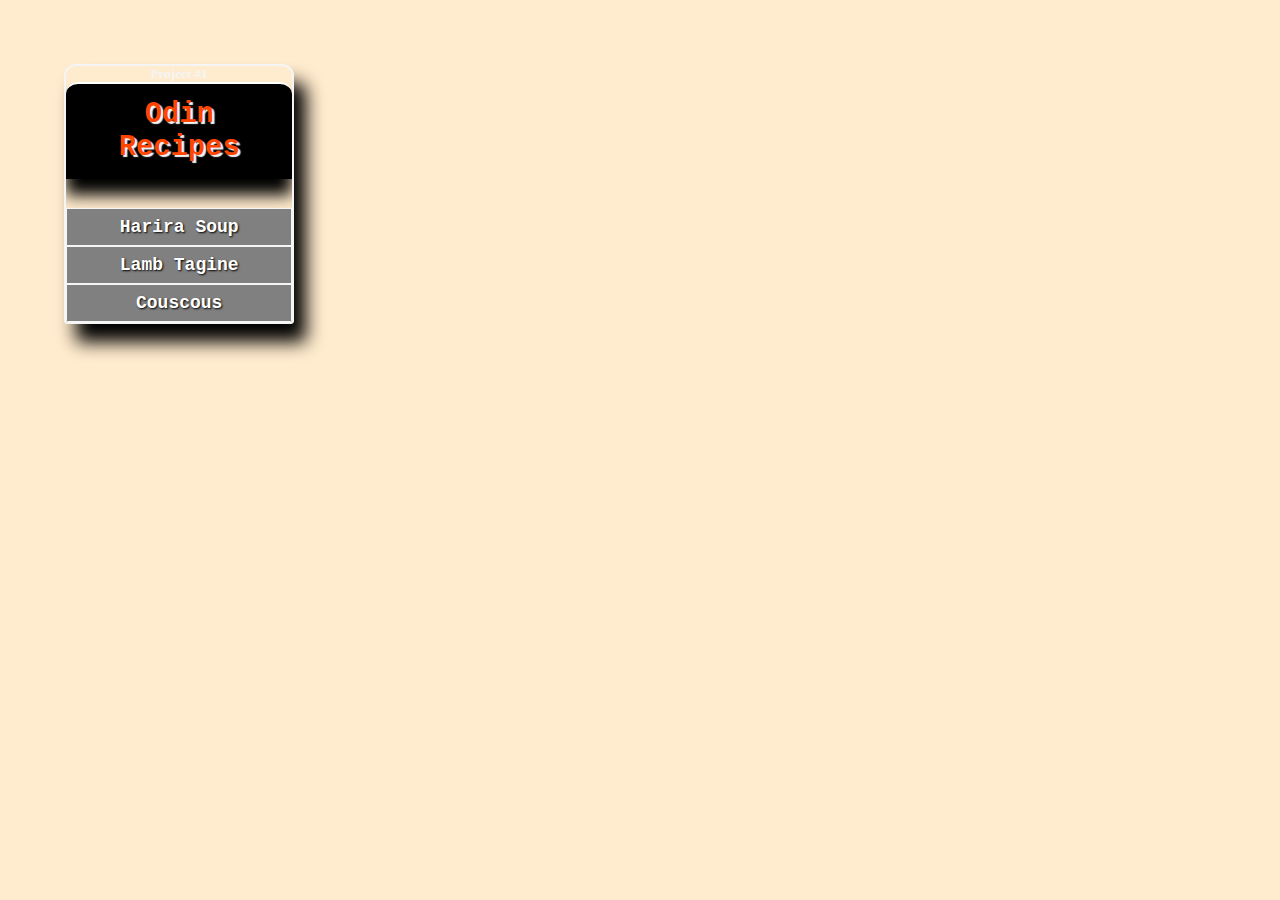
<file: index.html>
<!DOCTYPE html>
<html lang="en">
<head>
    <meta charset="UTF-8">
    <meta name="viewport" content="width=device-width, initial-scale=1.0">
    <title>Odin Recipes</title>
    <link rel="stylesheet" href="style.css">
</head>

<body>


    <div class="container">
        <h5 class="projectnum">Project #1</h5>
        <h1 class="projecttitle">Odin Recipes</h1>
        <ul class="rlist">
        
            <li><a href="./recipes/HariraSoup.html">Harira Soup</a></li>
            <li><a href="./recipes/LambTagine.html">Lamb Tagine</a></li>
            <li><a href="./recipes/Couscous.html">Couscous</a></li>

        </ul>

    </div>
    
    
</body>
</html>
</file>
<file: style.css>
* {
    margin: 0;
    padding: 0;
    box-sizing: border-box;
}
body{
    background-color:blanchedalmond ;
    background-image: url('https://wallpaperaccess.com/full/7526438.jpg');
    background-repeat:no-repeat;
    background-size:cover ;
    padding: 4em;

}
.container{
    width:20%;
    height: fit-content;
    text-align: center;
  
    border: 2px solid whitesmoke;
    border-top-left-radius: 12px;
    border-top-right-radius: 12px;
    border-bottom-right-radius: 4px;
    border-bottom-left-radius: 4px;
  
    box-shadow: 12px 18px 18px black;
    overflow: hidden;
}
.projectnum{
    color: whitesmoke;
    transition: all .2s ease 0s;

}
.projectnum:hover{
    color: orangered;
    text-shadow: 1px 1px 1px whitesmoke;
}


.projecttitle {
    padding: .5em;
    margin: 0 auto 1em;

    color: orangered;
    background-color: black;
    text-shadow: 2.5px 2px 1px whitesmoke;
    box-shadow: 0px 16px 16px black;
    
    border-top: 2px solid white;
    border-top-left-radius: 12px;
    border-top-right-radius: 12px;

    font-size:1.8em;

    transition: all .5s ease 0s;
    cursor: pointer;
}
.projecttitle:hover{
    color: aliceblue;
    text-shadow: 2.5px 2px 1px orangered;
}
.container ul{
    list-style: none;
}
.rlist li{
    padding: .5em;
    background-color: gray;
    border: 1px solid whitesmoke;
 
    transition: all .8s ease 0s;
}
.rlist li:hover{
    background-color: white;

    border-color: orangered;
    border-width: 2px;

    overflow: hidden;
}
.rlist a{
    color: white;
    font-family: 'Courier New', Courier, monospace;
    font-size: large;
    font-weight: 700;

    text-decoration: none;
    text-shadow: 1px 1px 2px black;

    transition: all 1s ease 0s;

}
.rlist a:hover{
    color: black;
    font-weight: 800;
    text-shadow: 1px 1px 1px orangered;
}
/* Codes above mainly for the index.html page */


.recipesbody{
    padding: 0 4em 4em;
    margin: auto;

    background-color: antiquewhite;
    border-radius: 50px;

}
.recipesbody img{
    margin: auto;

    display: block;
    align-items: center;

    border: 1px solid;
    border-top-right-radius: 50px;
    border-bottom-left-radius: 50px;
}
h1, h2 {
    padding: 1em; 

    text-align: center;
    font-family: 'Courier New', Courier, monospace;
    font-size: 2em;
    text-shadow: 2.5px 4px 1px rgba(247, 187, 108, 0.408);    
    color: orangered;
    text-shadow: 0px 3px 1px black;

}
.content {
    margin: auto;
    padding: 2em 4em;

    display: block;
    text-align:left;
    width: 50%;

    font-family: 'Courier New', Courier, monospace;
    white-space:break-spaces;

    border: 1px dashed;
    border-radius: 40px;    
}
.descriptionpara{
    text-indent: 2em;
}
.returnbtn{
    margin: 2em auto 0;

    display: block;
    align-items: center;

    border: none;
    border-radius: 30px;

    overflow: hidden;
    transition: all .5s ease 0s;
    box-shadow: -4px 3px 1px black;
}
.returnbtn a{
    padding: .5em 2em;

    display: block;
    
    font-family:'Segoe UI', Tahoma, Geneva, Verdana, sans-serif ;
    font-size:1.4em;
    font-weight: bolder;

    color: orangered;
    background-color: aliceblue;

    text-decoration: none;
    text-shadow: 0px 0px 2px black;

    transition: all .7s ease 0s;
}
.returnbtn:hover{
    box-shadow: 0px 4px 1px black;
}
.returnbtn a:hover{
    background-color: orangered;
    color: whitesmoke;
    text-shadow: 1px 1px 2px black;
}
</file>
